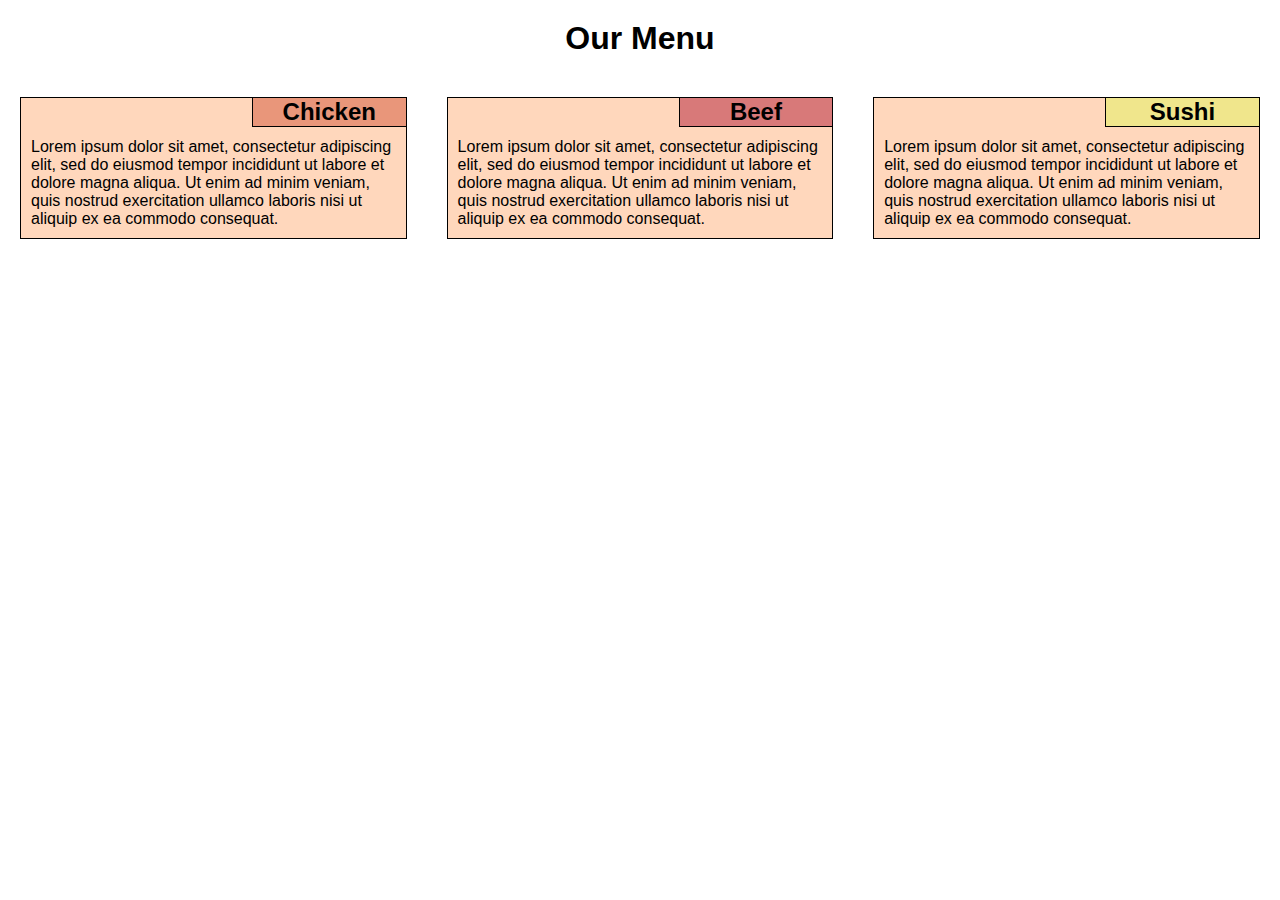
<file: module2-solution/index.html>
<!doctype html>
<html lang="en">
  <head>
    <meta charset="utf-8">
    <meta http-equiv="X-UA-Compatible" content="IE=edge">
    <meta name="viewport" content="width=device-width, initial-scale=1">
    <title>Assignment 2</title>
    <link rel="stylesheet" href="css/style.css">
  </head>

<body>
<div><h1>Our Menu</h1></div>
<div class="row">
	<div class="col-lg-4 col-md-6 col-xm-12 menu_item">
		<h2 id="chicken">Chicken</h2>
		<p>Lorem ipsum dolor sit amet, consectetur adipiscing elit, sed do eiusmod tempor incididunt ut labore et dolore magna aliqua. Ut enim ad minim veniam, quis nostrud exercitation ullamco laboris nisi ut aliquip ex ea commodo consequat.</p>
	</div>
		<div class="col-lg-4 col-md-6 col-xm-12 menu_item">
		<h2 id="beef">Beef</h2>
		<p>Lorem ipsum dolor sit amet, consectetur adipiscing elit, sed do eiusmod tempor incididunt ut labore et dolore magna aliqua. Ut enim ad minim veniam, quis nostrud exercitation ullamco laboris nisi ut aliquip ex ea commodo consequat.</p>
	</div>
		</div>
		<div class="col-lg-4 col-md-6 col-xm-12 menu_item">
		<h2 id="sushi">Sushi</h2>
		<p>Lorem ipsum dolor sit amet, consectetur adipiscing elit, sed do eiusmod tempor incididunt ut labore et dolore magna aliqua. Ut enim ad minim veniam, quis nostrud exercitation ullamco laboris nisi ut aliquip ex ea commodo consequat.</p>	
	</div>
</div>
</body>
</html>
</file>
<file: module2-solution/css/style.css>
/********** Base styles **********/
* {
    box-sizing: border-box;
    margin: 0;
    padding: 0;
    font-family:Verdana, Geneva, Tahoma, sans-serif;
  }
  .menu_item{

    
  }
  h1 {
    margin-top: 20px;
    margin-bottom: 20px;
    text-align: center;
  }
  h2{
    width: 40%;
    text-align: center;
    border: 1px solid black;
    float:right;

  
  }
  
  p {
    border: 1px solid black;
    background-color: #ffd7bc;
    padding: 40px 10px 10px 10px;
  
  }
  
  #chicken {
    background-color: #E9967A;
  }
  #beef {
    background-color: #d87979;
  }
  #sushi {
    background-color: #F0E68C;
  }
  
  /* Simple Responsive Framework. */
  .row {
    width: 100%;
    position: relative;
  }
  
  /********** Desktop Version only **********/
  @media (min-width: 992px) {
    .col-lg-1, .col-lg-2, .col-lg-3, .col-lg-4, .col-lg-5, .col-lg-6, .col-lg-7, .col-lg-8, .col-lg-9, .col-lg-10, .col-lg-11, .col-lg-12 {
      float: left;
      
      padding: 20px;
    }
    .col-lg-1 {
      width: 8.33%;
    }
    .col-lg-2 {
      width: 16.66%;
    }
    .col-lg-3 {
      width: 25%;
    }
    .col-lg-4 {
      width: 33.33%;
    }
    .col-lg-5 {
      width: 41.66%;
    }
    .col-lg-6 {
      width: 50%;
    }
    .col-lg-7 {
      width: 58.33%;
    }
    .col-lg-8 {
      width: 66.66%;
    }
    .col-lg-9 {
      width: 74.99%;
    }
    .col-lg-10 {
      width: 83.33%;
    }
    .col-lg-11 {
      width: 91.66%;
    }
    .col-lg-12 {
      width: 100%;
    }
  }
  
  /********** Tablet Version only **********/
  @media (min-width: 768px) and (max-width: 991px) {
    .col-md-1, .col-md-2, .col-md-3, .col-md-4, .col-md-5, .col-md-6, .col-md-7, .col-md-8, .col-md-9, .col-md-10, .col-md-11, .col-md-12 {
      float: left;
      
      padding: 20px;
    }
    .col-md-1 {
      width: 8.33%;
    }
    .col-md-2 {
      width: 16.66%;
    }
    .col-md-3 {
      width: 25%;
    }
    .col-md-4 {
      width: 33.33%;
    }
    .col-md-5 {
      width: 41.66%;
    }
    .col-md-6 {
      width: 50%;
    }
    .col-md-7 {
      width: 58.33%;
    }
    .col-md-8 {
      width: 66.66%;
    }
    .col-md-9 {
      width: 74.99%;
    }
    .col-md-10 {
      width: 83.33%;
    }
    .col-md-11 {
      width: 91.66%;
    }
    .col-md-12 {
      width: 100%;
    }
  }
  @media (max-width: 767px) {
    .col-xm-1, .col-xm-2, .col-xm-3, .col-xm-4, .col-xm-5, .col-xm-6, .col-xm-7, .col-xm-8, .col-xm-9, .col-xm-10, .col-xm-11, .col-xm-12{
      float: left;
      
      padding: 20px;
    }
    .col-xm-1 {
      width: 8.33%;
    }
    .col-xm-2 {
      width: 16.66%;
    }
    .col-xm-3 {
      width: 25%;
    }
    .col-xm-4 {
      width: 33.33%;
    }
    .col-xm-5 {
      width: 41.66%;
    }
    .col-xm-6 {
      width: 50%;
    }
    .col-xm-7 {
      width: 58.33%;
    }
    .col-xm-8 {
      width: 66.66%;
    }
    .col-xm-9 {
      width: 74.99%;
    }
    .col-xm-10 {
      width: 83.33%;
    }
    .col-xm-11 {
      width: 91.66%;
    }
    .col-xm-12 {
      width: 100%;
    }
  }
</file>
